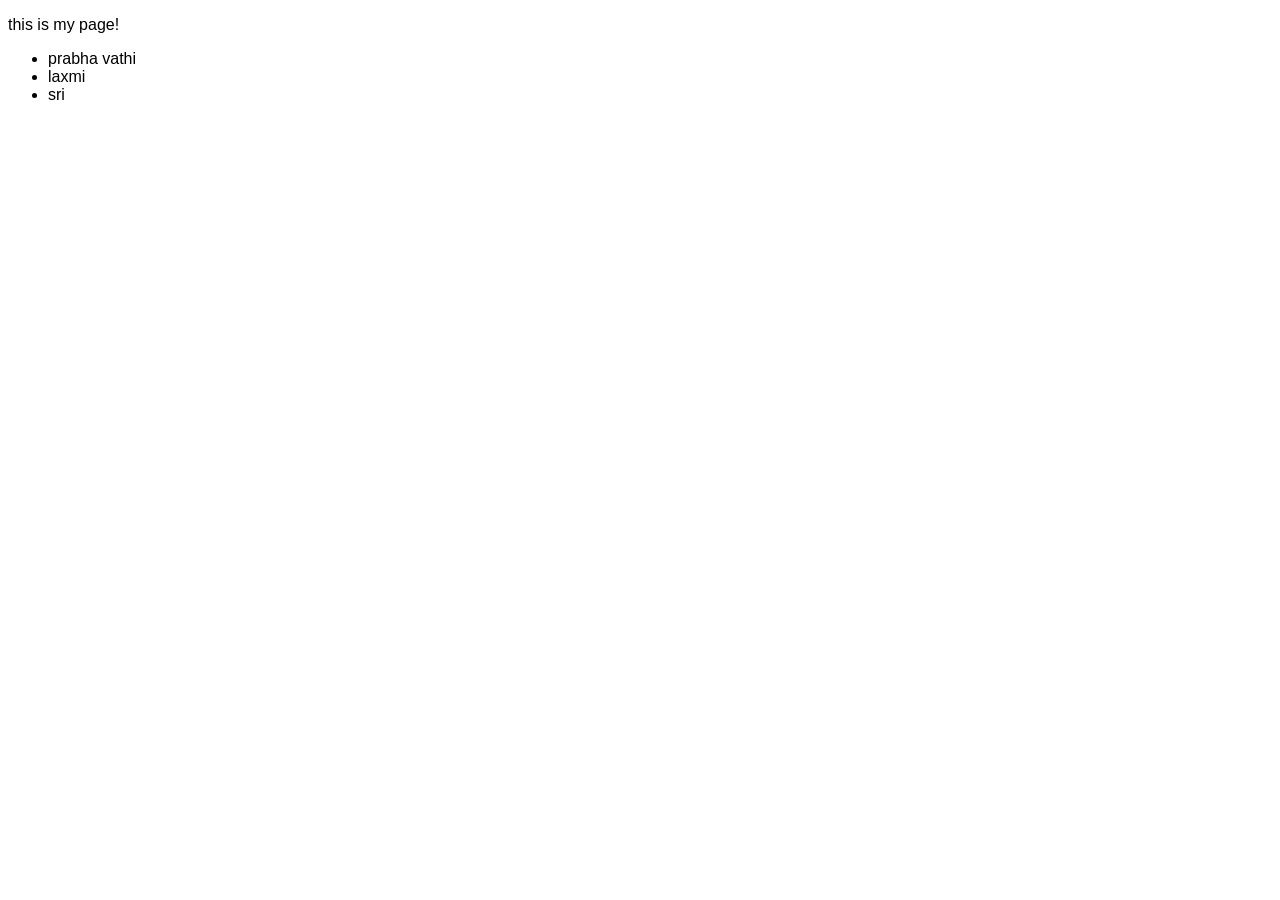
<file: index.html>
<!DOCTYPE html>
<html lang="en">
  <head>
    <meta charset="UTF-8" />
    <meta http-equiv="X-UA-Compatible" content="IE=edge" />
    <meta name="viewport" content="width=device-width, initial-scale=1.0" />
    <title>CSS Chapter2</title>
    <link rel="stylesheet", href="style.css">
    <link rel="stylesheet", href="style2.css">
  </head>
  <body>
    <!-- <header>
        <h1>Quora 
            <button style="background-color: blueviolet;" id="login">Log in</button>
            <button style="background-color: blueviolet;" id="signup">Sign up</button>
        </h1>
        <div>
            <input type="text" placeholder="username">
            <input type="password" placeholder="password">
        </div>
        <nav>
            <ul>
                <li><a href="/home">Home</a></li>
                <li><a href="/following">Following</a></li>
                <li><a href="/answer">Answer</a></li>
                <li><a href="/spaces">Spaces</a></li>
            </ul>
        </nav>
        <hr>
    </header>
    <main>
        <p>
        Adam &nbsp;&nbsp;
        <a class="follow" href="/adam">Follow /abc</a></span>
        </p>
        <h3>What is the highest salary for a spacex engineer?</h3>
        <span>
            <button class="upvote">+upvote</button>
            <button>answer</button>
        </span>
        <hr />

        <p>
        Bob &nbsp;&nbsp;
        <a class="follow" href="/bob">Follow xyz</a>
        </p>
        <h3>What is the syllabus for JEE 2024?</h3>
        <span>
            <button class="upvote">+upvote</button>
            <button>answer</button>
        </span>
        <hr />

        <p>
        Catlyn &nbsp;&nbsp;&nbsp;&nbsp;
        <a class="follow" href="/catlyn">Follow pqr</a>
        </p>
        <h3>Why is the sky blue?</h3>
        <span>
            <button class="upvote">+upvote</button>
            <button>answer</button>
        </span>
        <hr />

        <p>
            Dan &nbsp;&nbsp;&nbsp;&nbsp;
            <a class="follow" href="/dan">Follow pqr</a>
            </p>
            <h3>Why is the sky blue?</h3>
            <span>
                <button class="upvote">+upvote</button>
                <button>answer</button>
            </span>
            <hr />
            <p class="feedback">this is the end of the webpage, thank you, give your valuable feedback <a href="form.html">Feedback</a></p>
    </main>
    <div id="myId">
        <p id="myId">
            this is my parah...
        </p>
    </div>
    <div>
        <label for="yes">Yes</label>
        <input type="radio" id="yes" name="agree">
        <label for="no">No</label>
        <input type="radio" id="no" name="agree">
    </div> -->
    <div>
        <p> this is my page!</p>
        <ul>
            <li> prabha vathi </li>
            <li> laxmi</li>
            <li>sri</li>
        </ul>
    </div>
  </body>
</html>
</file>
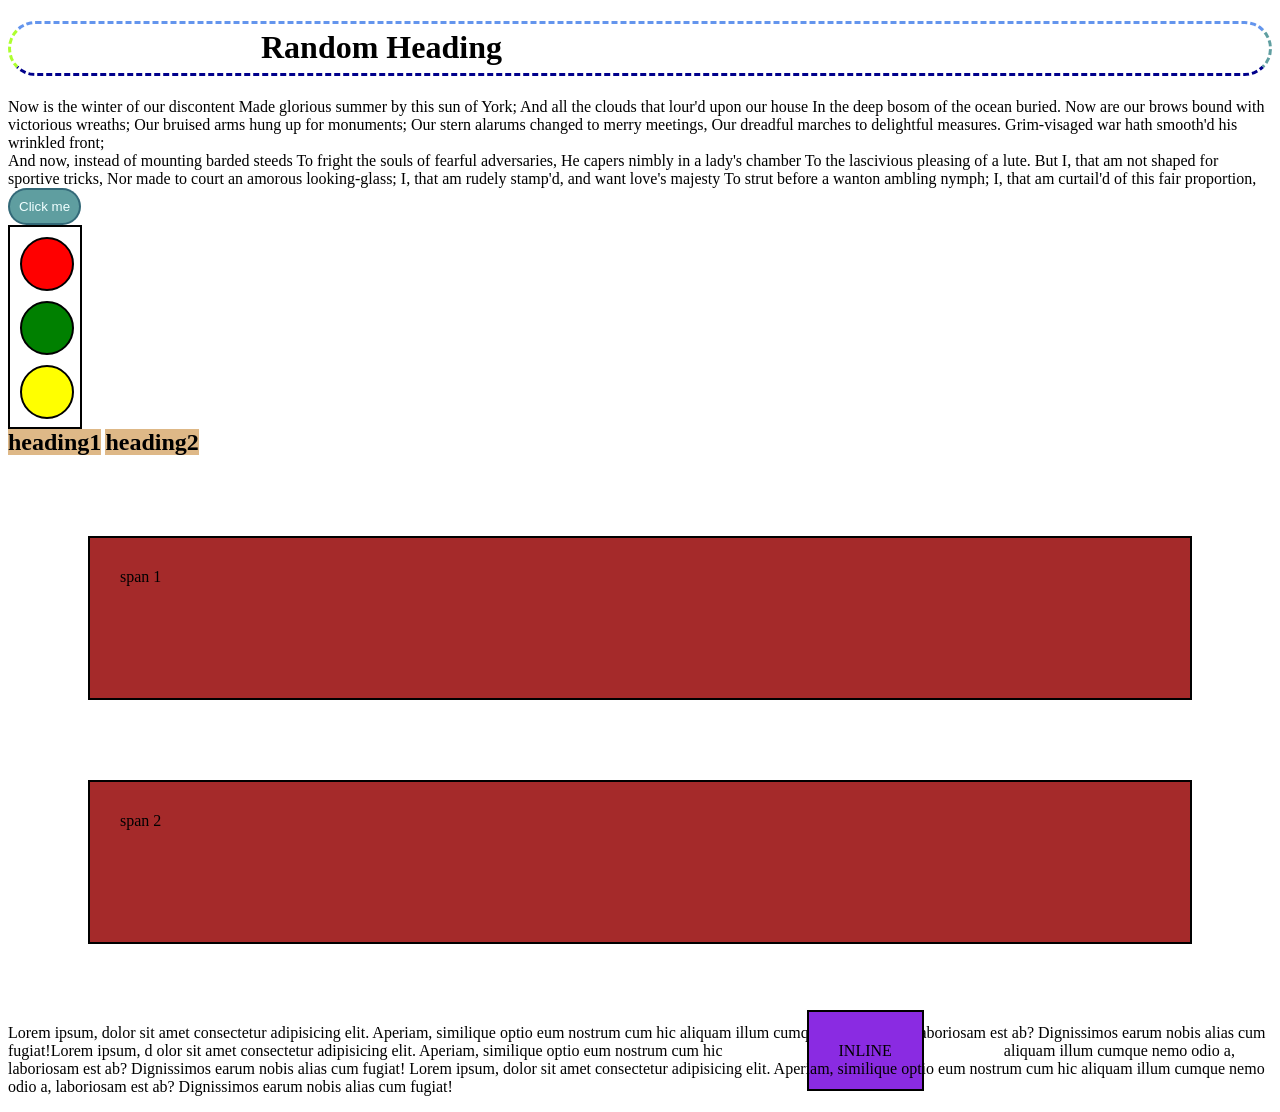
<file: csspart3.html>
<!DOCTYPE html>
<html lang="en">
  <head>
    <meta charset="UTF-8" />
    <meta http-equiv="X-UA-Compatible" content="IE=edge" />
    <meta name="viewport" content="width=device-width, initial-scale=1.0" />
    <title>CSS</title>
    <link rel="stylesheet" href="csspart3.css" />
  </head>
  <body>
    <h1>Random Heading</h1>
    <div>
      Now is the winter of our discontent Made glorious summer by this sun of
      York; And all the clouds that lour'd upon our house In the deep bosom of
      the ocean buried. Now are our brows bound with victorious wreaths; Our
      bruised arms hung up for monuments; Our stern alarums changed to merry
      meetings, Our dreadful marches to delightful measures. Grim-visaged war
      hath smooth'd his wrinkled front;
    </div>
    <div>
      And now, instead of mounting barded steeds To fright the souls of fearful
      adversaries, He capers nimbly in a lady's chamber To the lascivious
      pleasing of a lute. But I, that am not shaped for sportive tricks, Nor
      made to court an amorous looking-glass; I, that am rudely stamp'd, and
      want love's majesty To strut before a wanton ambling nymph; I, that am
      curtail'd of this fair proportion,
    </div>
    <button>Click me</button>
  </body>
  <div id="outer">
    <div class="inner" id="red">   </div>
    <div class="inner" id="green"> </div>
    <div class="inner" id="yellow"> </div>
     </div>
    <h2>heading1</h2>
    <h2> heading2</h2>
    <span class="one"> span 1</span>
    <span class="one"> span 2</span>
    <p>Lorem ipsum, dolor sit amet consectetur adipisicing elit. Aperiam, similique 
        optio eum nostrum cum hic aliquam illum cumque nemo odio a, 
        laboriosam est ab? Dignissimos earum nobis alias cum fugiat!Lorem ipsum, d
        olor sit amet consectetur adipisicing elit. Aperiam, similique 
        optio eum nostrum cum hic <span>INLINE</span>aliquam illum cumque nemo odio a, 
        laboriosam est ab? Dignissimos earum nobis alias cum fugiat!
    Lorem ipsum, dolor sit amet consectetur adipisicing elit. Aperiam, similique 
        optio eum nostrum cum hic aliquam illum cumque nemo odio a, 
        laboriosam est ab? Dignissimos earum nobis alias cum fugiat!</p>
        <div></div>
        <div></div>
        <div></div>
  </div>
</html>
</file>
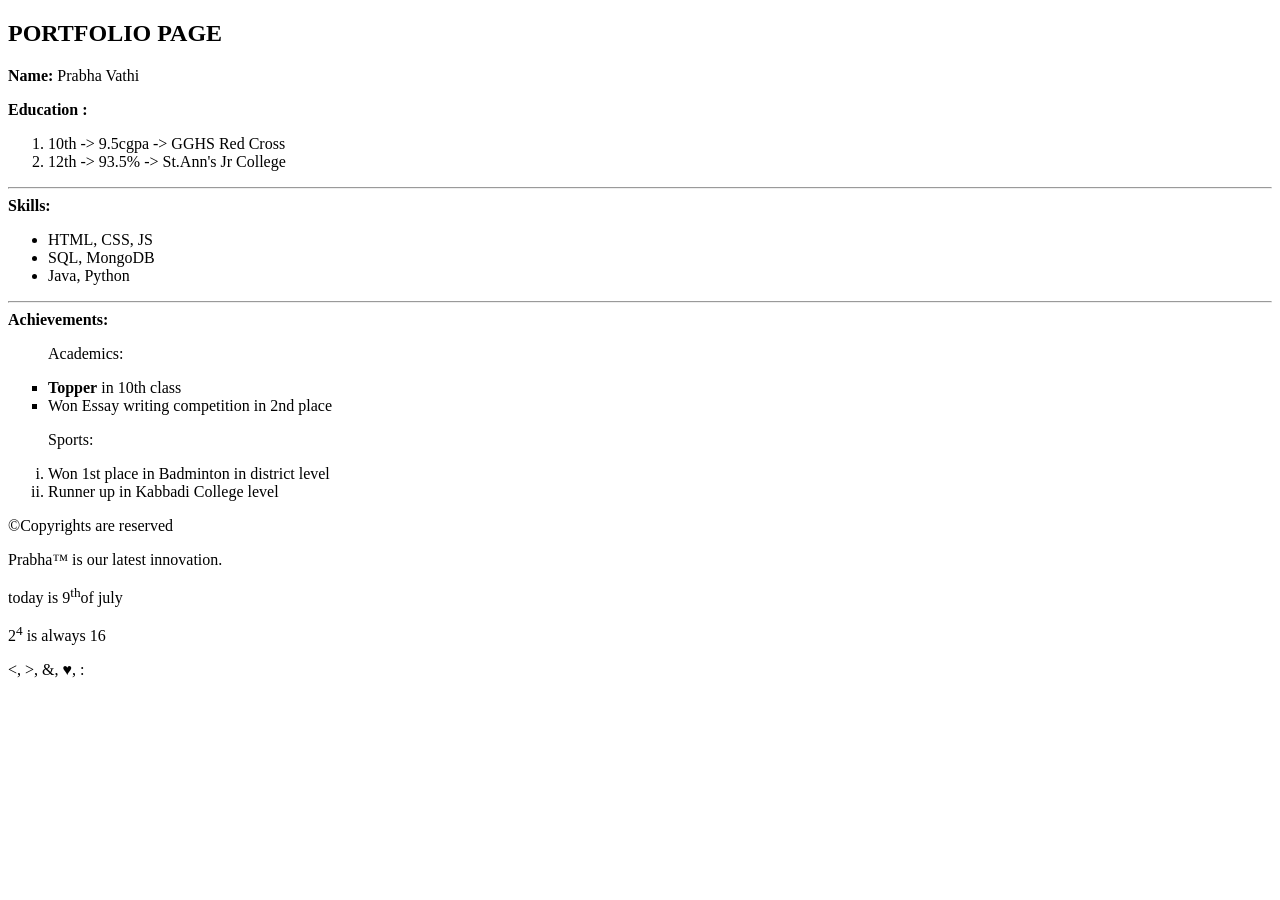
<file: level2.html>
<!DOCTYPE html>
<html lang="en">
<head>
    <meta charset="UTF-8">
    <meta name="viewport" content="width=device-width, initial-scale=1.0">
    <title>Document</title>
</head>
<body>
    <form>
        <h2> PORTFOLIO PAGE  </h2>
        <p><b>Name: </b> Prabha Vathi</p>
        <b>Education :</b>
        <ol>
            <li> 10th -> 9.5cgpa -> GGHS Red Cross </li>
            <li> 12th -> 93.5% -> St.Ann's Jr College</li>
        </ol>
        <hr>
        <b>Skills: </b>
        <ul>
        <li> HTML, CSS, JS</li>
        <li>SQL, MongoDB</li>
        <li> Java, Python</li>
        </ul>
        <hr>
        <section>
            <b>Achievements:</b>
            <ul type="square">
                <p> Academics:</p>
            <li><b>Topper</b> in 10th class</li>
            <li>Won Essay writing competition in 2nd place</li>
            </ul>
           </section>
           <section>
            <ol type="i">
                <p>Sports:</p>
                <li>Won 1st place in Badminton in district level</li>
                <li>Runner up in Kabbadi College level</li>
            </ol>

        </section>
        <p>&copy;Copyrights are reserved </p>
        <p>Prabha&trade; is our latest innovation.</p>

    </form>
    <p> today is 9<sup>th</sup>of july</p>
    <p>2<sup>4</sup> is always 16</p>
    <!-- <video autoplay muted loop playsinline width="75%">
        <source src="video.mp4">
    </video> -->
    <p>&lt;, &gt;, &amp;, &hearts;, &colon;</p>
    <p></p>
</body>
</html>
</file>
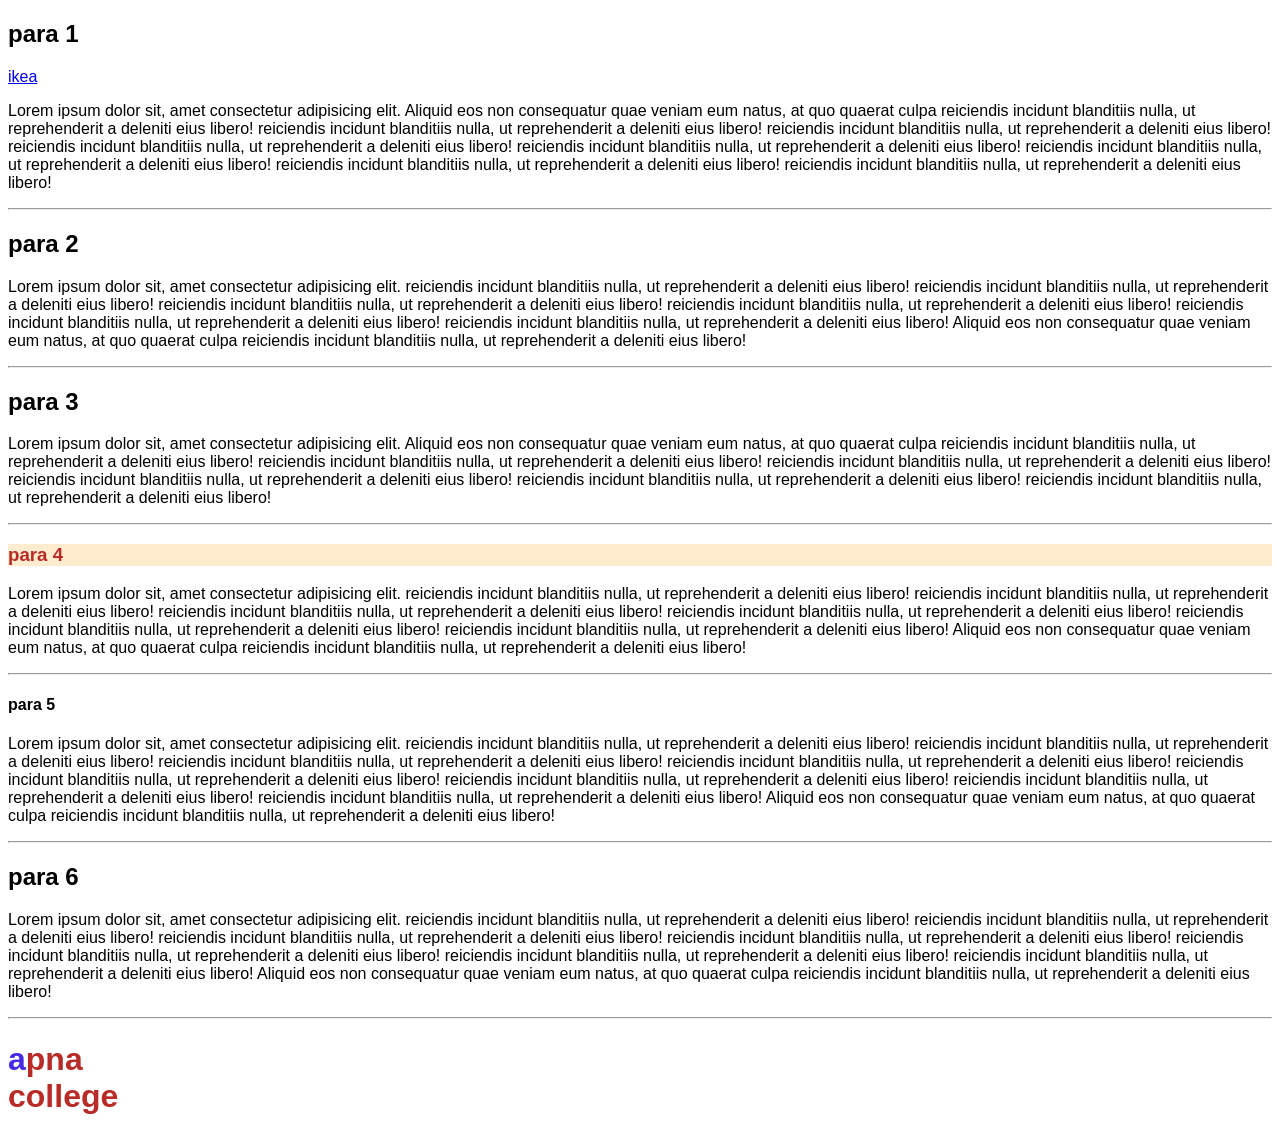
<file: practiceCss.html>
<!DOCTYPE html>
<html lang="en">
<head>
    <meta charset="UTF-8">
    <meta name="viewport" content="width=device-width, initial-scale=1.0">
    <title>Document</title>
</head>
<link rel="stylesheet", href="style.css">
<body>
    <h2>para 1</h2>
    <a href="ikea.com">ikea</a>
    <p>Lorem ipsum dolor sit, amet consectetur adipisicing elit.
Aliquid eos non consequatur quae veniam eum natus, at quo quaerat culpa
reiciendis incidunt blanditiis nulla, ut reprehenderit a deleniti eius libero!
reiciendis incidunt blanditiis nulla, ut reprehenderit a deleniti eius libero!
reiciendis incidunt blanditiis nulla, ut reprehenderit a deleniti eius libero!
reiciendis incidunt blanditiis nulla, ut reprehenderit a deleniti eius libero!
reiciendis incidunt blanditiis nulla, ut reprehenderit a deleniti eius libero!
reiciendis incidunt blanditiis nulla, ut reprehenderit a deleniti eius libero!
reiciendis incidunt blanditiis nulla, ut reprehenderit a deleniti eius libero!
 reiciendis incidunt blanditiis nulla, ut reprehenderit a deleniti eius libero!</p>
       <hr>

        <h2>para 2</h2>
    <p>Lorem ipsum dolor sit, amet consectetur adipisicing elit.
reiciendis incidunt blanditiis nulla, ut reprehenderit a deleniti eius libero!
reiciendis incidunt blanditiis nulla, ut reprehenderit a deleniti eius libero!
reiciendis incidunt blanditiis nulla, ut reprehenderit a deleniti eius libero!
reiciendis incidunt blanditiis nulla, ut reprehenderit a deleniti eius libero!
reiciendis incidunt blanditiis nulla, ut reprehenderit a deleniti eius libero!
reiciendis incidunt blanditiis nulla, ut reprehenderit a deleniti eius libero!
Aliquid eos non consequatur quae veniam eum natus, at quo quaerat culpa
reiciendis incidunt blanditiis nulla, ut reprehenderit a deleniti eius libero!</p>
        <hr>

         <h2>para 3</h2>
    <p>Lorem ipsum dolor sit, amet consectetur adipisicing elit.
Aliquid eos non consequatur quae veniam eum natus, at quo quaerat culpa
reiciendis incidunt blanditiis nulla, ut reprehenderit a deleniti eius libero!
reiciendis incidunt blanditiis nulla, ut reprehenderit a deleniti eius libero!
reiciendis incidunt blanditiis nulla, ut reprehenderit a deleniti eius libero!
reiciendis incidunt blanditiis nulla, ut reprehenderit a deleniti eius libero!
reiciendis incidunt blanditiis nulla, ut reprehenderit a deleniti eius libero!
reiciendis incidunt blanditiis nulla, ut reprehenderit a deleniti eius libero!</p>
        <hr>

         <h3>para 4</h3>
    <p>Lorem ipsum dolor sit, amet consectetur adipisicing elit.
reiciendis incidunt blanditiis nulla, ut reprehenderit a deleniti eius libero!
reiciendis incidunt blanditiis nulla, ut reprehenderit a deleniti eius libero!
reiciendis incidunt blanditiis nulla, ut reprehenderit a deleniti eius libero!
reiciendis incidunt blanditiis nulla, ut reprehenderit a deleniti eius libero!
reiciendis incidunt blanditiis nulla, ut reprehenderit a deleniti eius libero!
reiciendis incidunt blanditiis nulla, ut reprehenderit a deleniti eius libero!
Aliquid eos non consequatur quae veniam eum natus, at quo quaerat culpa
reiciendis incidunt blanditiis nulla, ut reprehenderit a deleniti eius libero!</p> 
        <hr>


        <h4>para 5</h4>
    <p>Lorem ipsum dolor sit, amet consectetur adipisicing elit.
reiciendis incidunt blanditiis nulla, ut reprehenderit a deleniti eius libero!
reiciendis incidunt blanditiis nulla, ut reprehenderit a deleniti eius libero!
reiciendis incidunt blanditiis nulla, ut reprehenderit a deleniti eius libero!
reiciendis incidunt blanditiis nulla, ut reprehenderit a deleniti eius libero!
reiciendis incidunt blanditiis nulla, ut reprehenderit a deleniti eius libero!
reiciendis incidunt blanditiis nulla, ut reprehenderit a deleniti eius libero!
reiciendis incidunt blanditiis nulla, ut reprehenderit a deleniti eius libero!
reiciendis incidunt blanditiis nulla, ut reprehenderit a deleniti eius libero!
Aliquid eos non consequatur quae veniam eum natus, at quo quaerat culpa
reiciendis incidunt blanditiis nulla, ut reprehenderit a deleniti eius libero!</p>
        <hr>

         <h2>para 6</h2>
    <p>Lorem ipsum dolor sit, amet consectetur adipisicing elit.
reiciendis incidunt blanditiis nulla, ut reprehenderit a deleniti eius libero!
reiciendis incidunt blanditiis nulla, ut reprehenderit a deleniti eius libero!
reiciendis incidunt blanditiis nulla, ut reprehenderit a deleniti eius libero!
reiciendis incidunt blanditiis nulla, ut reprehenderit a deleniti eius libero!
reiciendis incidunt blanditiis nulla, ut reprehenderit a deleniti eius libero!
reiciendis incidunt blanditiis nulla, ut reprehenderit a deleniti eius libero!
reiciendis incidunt blanditiis nulla, ut reprehenderit a deleniti eius libero!
Aliquid eos non consequatur quae veniam eum natus, at quo quaerat culpa
reiciendis incidunt blanditiis nulla, ut reprehenderit a deleniti eius libero!</p>
        <hr>


        <h1>apna <br> college</h1>
</body>
</html>
</file>
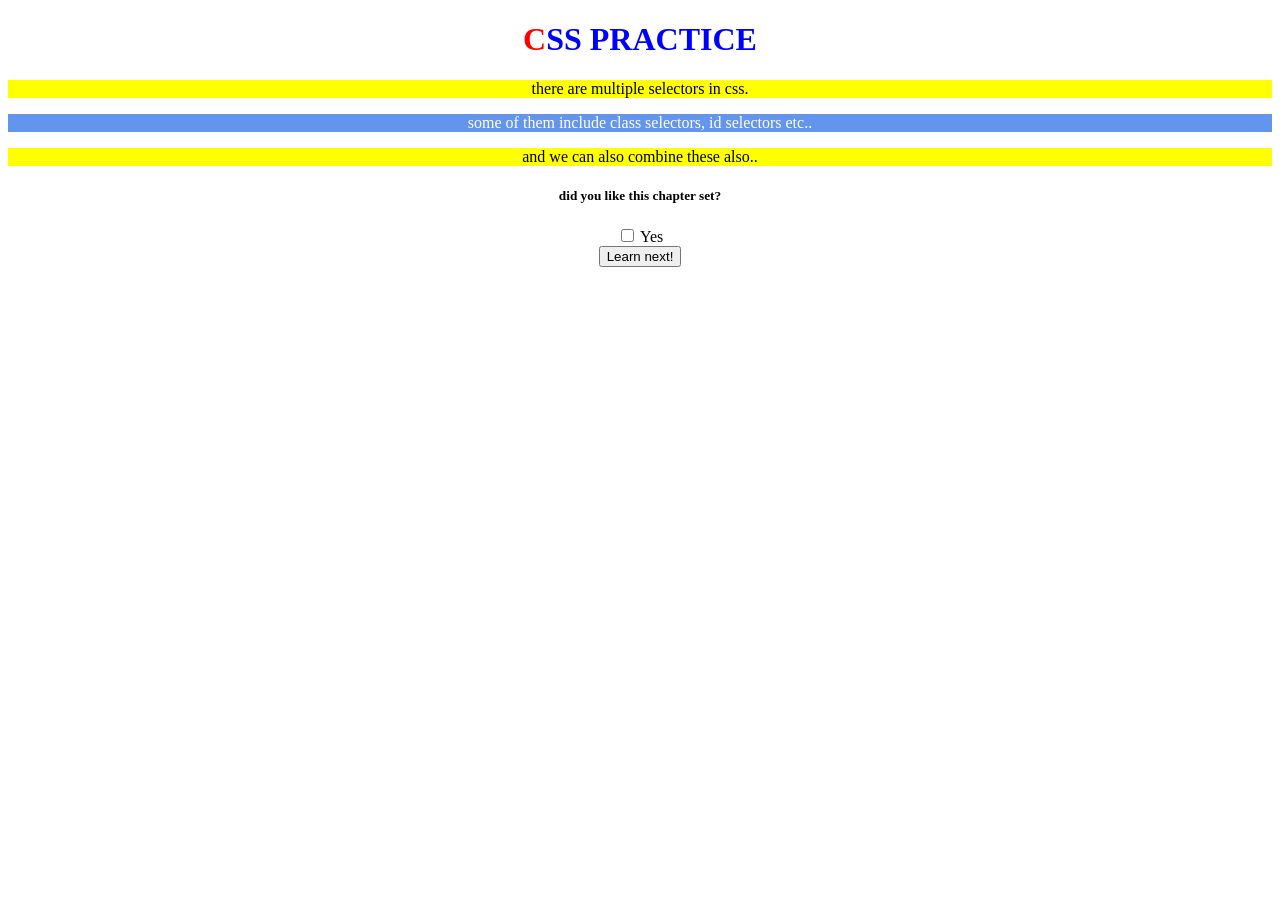
<file: practicelevel2.html>
<!DOCTYPE html>
<html lang="en">
<head>
    <meta charset="UTF-8">
    <meta name="viewport" content="width=device-width, initial-scale=1.0">
    <title>Document</title>
    <link rel="stylesheet" href="practicelevel2.css">
</head>
<body>
    <h1 id="mainTopic"> CSS PRACTICE</h1>
    <p class="para"> there are multiple selectors in css.</p>
    <p class="para">some of them include class selectors, id selectors etc..</p>
    <p class="para"> and we can also combine these also..</p>

    <div>
        <h5> did you like this chapter set?</h5>
        <input type="checkbox" id="yes">
        <label for="yes">Yes</label>
        <br/>
        <button>Learn next!</button>
    </div>
</body>
</html>
</file>
<file: style.css>
*{
    font-family:'Lucida Sans', 'Lucida Sans Regular', 'Lucida Grande', 'Lucida Sans Unicode', Geneva, Verdana, sans-serif
}

h1,h3{
    color:#b92b27;
}
#login{
    background-color: white;

}
#signup{
    background-color: #b92b27;
    color:white;
}
.upvote{
    background-color: green;
    color:aliceblue;
}
/* p a {
    color:purple;
    background-color: gold;
} */
.feedback a{
    color:darkred;

}
/* p + h3{
    text-decoration:underline;
} */
.upvote+button{
    background-color: cornflowerblue;
    color:cyan
}
div > input {
    background-color: darksalmon;
}
input[type="text"]{
    color:red;
}
input[type="password"]{
    color:green;
}
input[type]{
    background-color:darkmagenta;
}
/* #myId p{
    color : green
} */
div[id="myId"] p{
    color:green;
}
button:hover{
    background-color: black;
    color:white;

}
h3:hover{
    text-decoration: none;
}
button:active{
    background-color: aquamarine;
}
p:active{
    font-weight: 900;
    color:darkslategrey;
}
input[type="radio"]:checked + label{
    color:red;
    font-weight:bold;
}
.post:nth-of-type(2n){
background-color: aqua;
}
h1::first-letter{
    color:rgb(70, 42, 233);
}

p::selection{
    background-color: rgb(245, 247, 127);
}
h3{
    background-color: blanchedalmond;
}
</file>
<file: style2.css>
h3{
    background-color:blueviolet;
}
</file>
<file: csspart3.css>
/* div{
    height:100px;
    width:550px;                                                  
    background-color: darkgray;
    border-width:5px;
    border-style:double;
    border-color:brown;
    border: 7px solid black; 
      border-left-color:  rgb(80, 128, 9);
    border-right-color:rgb(205, 232, 50);
   border-top-color:rgb(33, 84, 180);
    border-bottom-color:rgb(4, 4, 211);
     /* border-radius:15px; */
     /* border-top-right-radius:15px;
      border-bottom-left-radius: 15px; */
    /* padding:30px;
    margin:5px; */
     /* margin-left:50px; */
    /* margin:10px 30px 50px; */
   
h1{
    border-width:3px;
    border-color:crimson;
    border-style:dashed;
    border: 3px dashed crimson;
    border-left-color:  greenyellow;
    border-right-color:cadetblue;
   border-top-color:cornflowerblue;
    border-bottom-color:darkblue;
    border-radius: 30px;
    border-radius: 90px;
    padding-right:20px;
    padding-left:250px;
    padding-top:5px;
    padding-bottom:7px;
}

button{
    border: 2px,solid,rgba(34, 83, 105, 0.708);
    border-radius:40px;
    padding:9px;
    background-color: cadetblue;
    color:azure;
}
#outer{
    height:200px;
    width:70px;
    border: 2px solid black;
    
}
.inner{
    height:50px;
    width:50px;
    border: 2px solid black;
    margin:10px;
    border-radius:50%;
    background-color: red;
}
#red{
    background-color: red;
}
#green{
    background-color: green;

}
#yellow{
    background-color: yellow;
}
h2{
    display:inline;
    background-color: burlywood;
}
.one{
    display:block;
    background-color: brown;
} 
span{
    background-color: blueviolet;
    border:2px solid black;
    height:100px;
    padding:30px;
    margin:80px;
 }
</file>
<file: practicelevel2.css>
#mainTopic {
    color:blue;
}
* {
    text-align: center;
}
h1, h5{
    font-family:Georgia, 'Times New Roman', Times, serif;
}
.para{
color:white;
background-color: cornflowerblue;
}
/* div button::hover{
    background-color: purple;
    color:azure;
} */
button:hover{
background-color: yellow;
color: blue;
}
p:nth-of-type(odd){
    background-color: yellow;
    color:black;
}

h1::first-letter{
    color:red;
}
input[type="checkbox"]:checked+label {
color:darkgreen;
}
</file>
